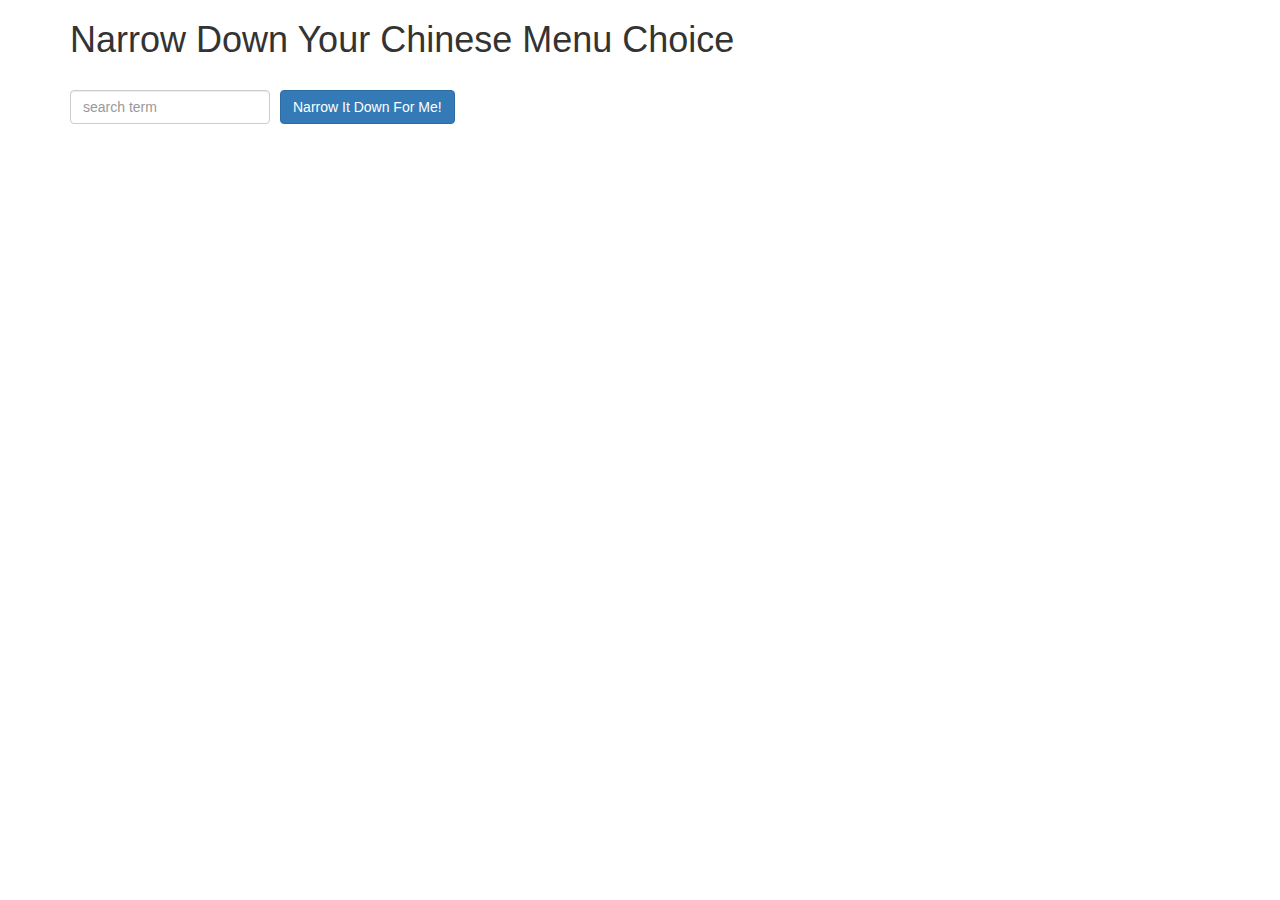
<file: index.html>
<!doctype html>
<html lang="en">
  <head>
    <title>Narrow Down Your Menu Choice</title>
    <meta charset="utf-8">
    <meta name="viewport" content="width=device-width, initial-scale=1">
    <link rel="stylesheet" href="styles/bootstrap.min.css">
    <link rel="stylesheet" href="styles/styles.css">
    <script src="angular.min.js"></script>
    <script src="app.js"></script>
  </head>
<body ng-app="NarrowItDownApp">
   <div class="container" ng-controller="NarrowItDownController as list">
    <h1>Narrow Down Your Chinese Menu Choice</h1>

    <div class="form-group input-box">
      <input type="text" placeholder="search term" ng-model="list.description" class="form-control">
    </div>
    <div class="form-group narrow-button">
      <button class="btn btn-primary" ng-click="list.foundMenu()">Narrow It Down For Me!</button>
    </div>

    <div class="error" ng-if = "list.error">{{list.message}}</div>
    <!-- found-items should be implemented as a component -->
    <found-items ng-if = "!list.error"
      items="list.found"
      on-remove="list.removeItem(index)"></found-items>

   </div>
</body>
</html>
</file>
<file: styles/styles.css>
h1 {
  margin-bottom: 30px;
}
input[type="text"] {
  width: 200px;
}
.input-box {
  width: 210px;
  float: left;
}
.narrow-button {
  margin-left: 10px;
}
.loader {
  display: none;
  margin-left: 5px;
  font-size: 10px;
  float: left;
  border-top: 1.1em solid rgba(147, 147, 147, 0.2);
  border-right: 1.1em solid rgba(147, 147, 147, 0.2);
  border-bottom: 1.1em solid rgba(147, 147, 147, 0.2);
  border-left: 1.1em solid #676767;
  -webkit-transform: translateZ(0);
  -ms-transform: translateZ(0);
  transform: translateZ(0);
  -webkit-animation: load8 1.1s infinite linear;
  animation: load8 1.1s infinite linear;
}
.loader,
.loader:after {
  border-radius: 50%;
  width: 3em;
  height: 3em;
}
@-webkit-keyframes load8 {
  0% {
    -webkit-transform: rotate(0deg);
    transform: rotate(0deg);
  }
  100% {
    -webkit-transform: rotate(360deg);
    transform: rotate(360deg);
  }
}
@keyframes load8 {
  0% {
    -webkit-transform: rotate(0deg);
    transform: rotate(0deg);
  }
  100% {
    -webkit-transform: rotate(360deg);
    transform: rotate(360deg);
  }
}
.error {
  width: 385px;
  font-size: 2em;
  color: red;
  text-align: center;
}
ol:after {
  clear: both;
  display: block;
  content: "";
}
.itemName {
  color: green;
  font-weight: bold;
}
</file>
